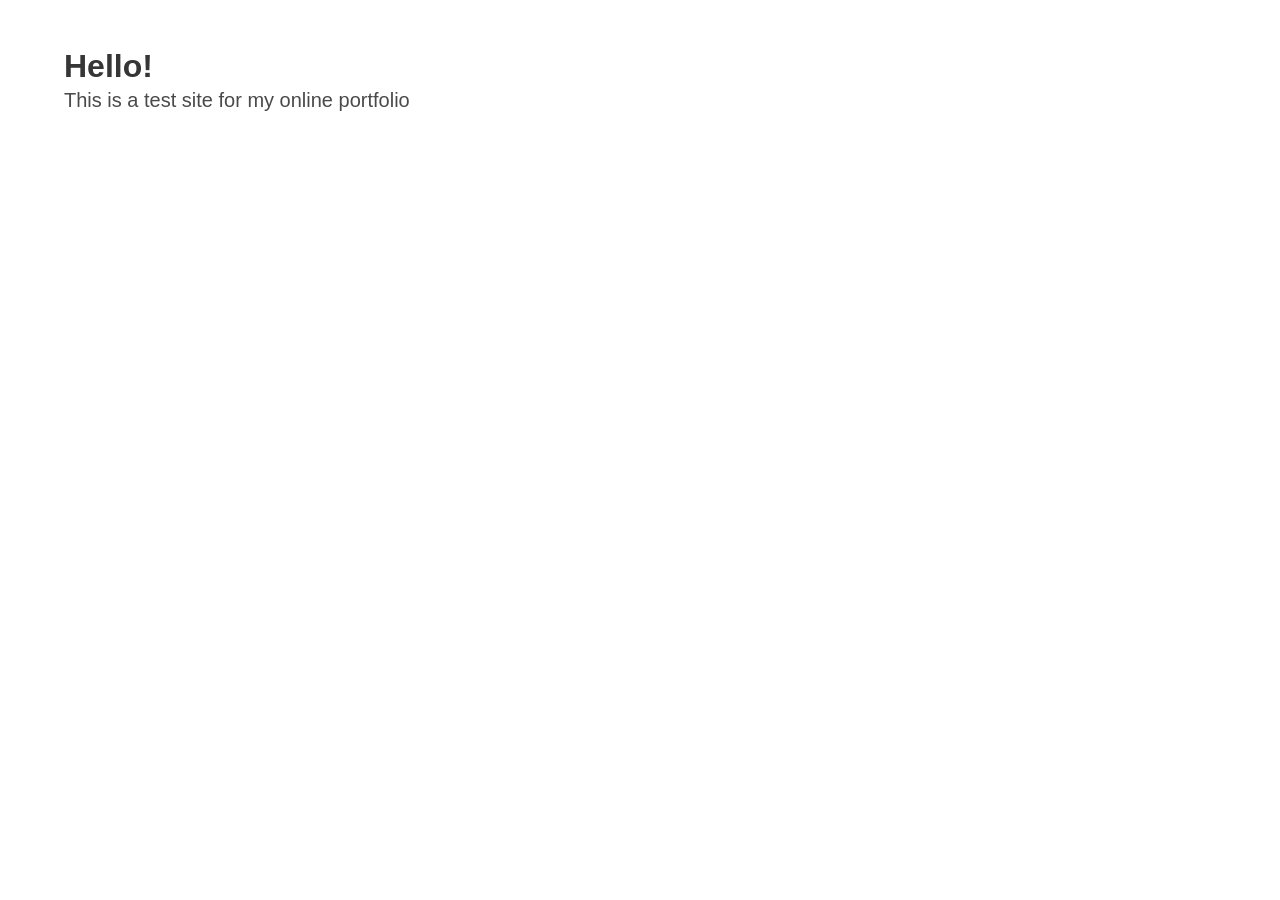
<file: site/index.html>
<!DOCTYPE html>
    <head>
        <meta name="viewport" content="width=device-width, initial-scale=1">
        <meta charset="utf-8">
        <title>
            My Portfolio
        </title>
        <link rel="stylesheet" href="css/bulma.min.css">
    </head>
    <body>
        <section class="section">
            <div class="container">
                <h1 class="title">
                    Hello!
                </h1>
                <p class="subtitle">
                    This is a test site for my online portfolio
                </p>
            </div>
        </section>
    </body>
</html>
</file>
